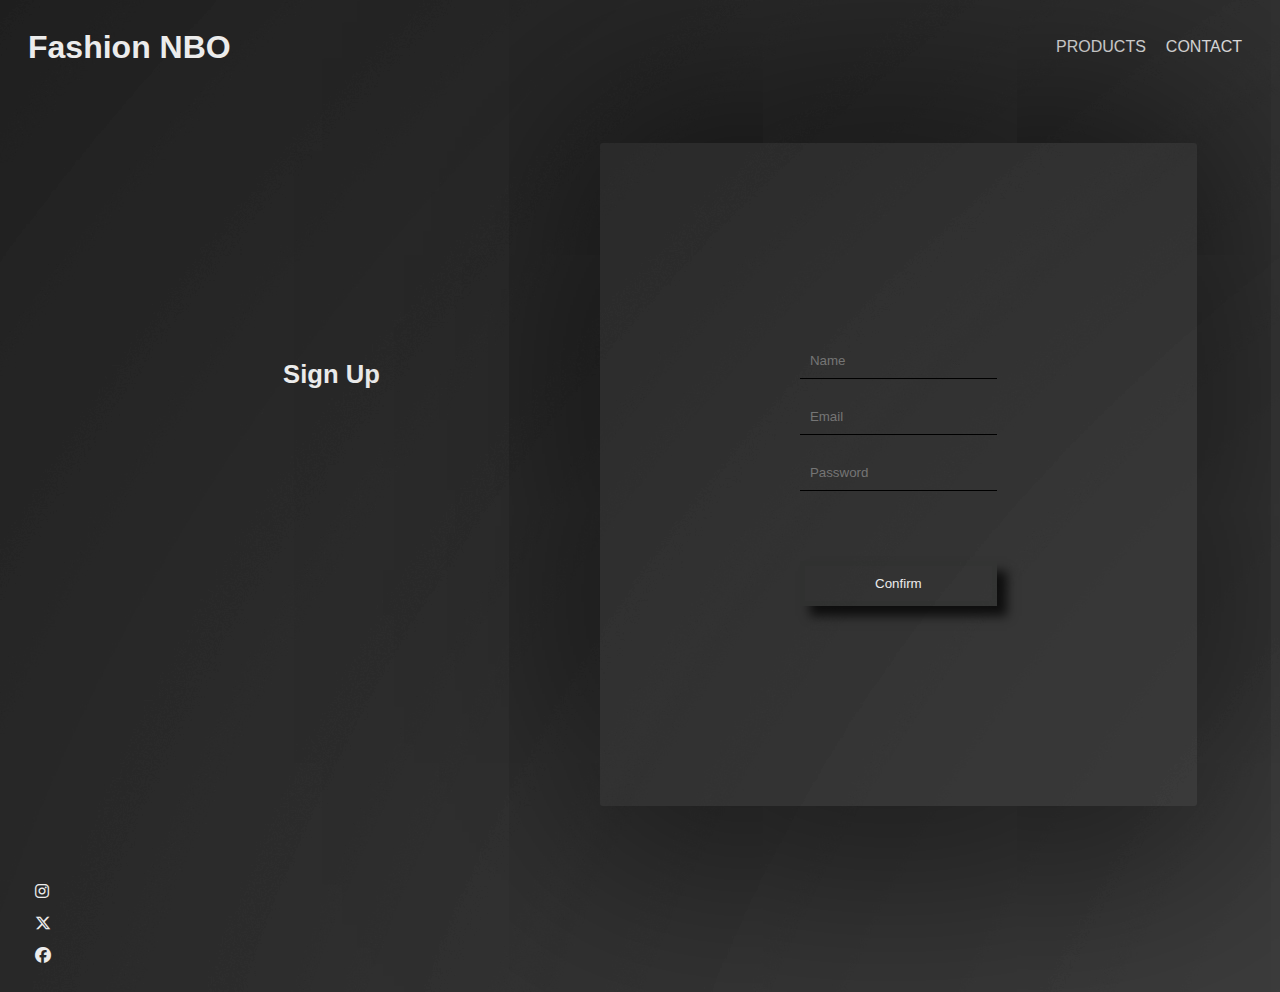
<file: index.html>
<!DOCTYPE html>
<html lang="en">

<head>
  <meta charset="UTF-8" />
  <meta name="viewport" content="width=device-width, initial-scale=1.0" />
  <link rel="stylesheet" href="https://cdnjs.cloudflare.com/ajax/libs/font-awesome/6.5.0/css/all.min.css">
  <link rel="stylesheet" href="styles.css" />
  <title>Login|SignUp form</title>
</head>

<body>
  <!-- <div id="size"></div> -->
  <div class="header">
    <h1>
      <logo class="logo">
        Fashion NBO
      </logo>
    </h1>
    <nav>
      <div class="links"><a href="#" class="products">PRODUCTS</a>
        <a href="#" class="contact">CONTACT</a>
      </div>
    </nav>
  </div>
  <div class="main">
    <h1 class="sign_up">Sign Up</h1>
    <form action="submit" class="form">
      <input type="text" class="name" placeholder="Name" />
      <input type="email" class="email" placeholder="Email" />
      <input type="password" class="password" placeholder="Password" />
      <button class="submit">Confirm</button>
    </form>
  </div>
  <div class="icons">
    <a href="#" class="insta"><i class="fa-brands fa-instagram"></i></a>
    <a href="#" class="twtt"><i class="fa-brands fa-x-twitter"></i></a>
    <a href="#" class="fb"><i class="fa-brands fa-facebook"></i></a>
  </div>

</body>
<script src="main.js"></script>

</html>
</file>
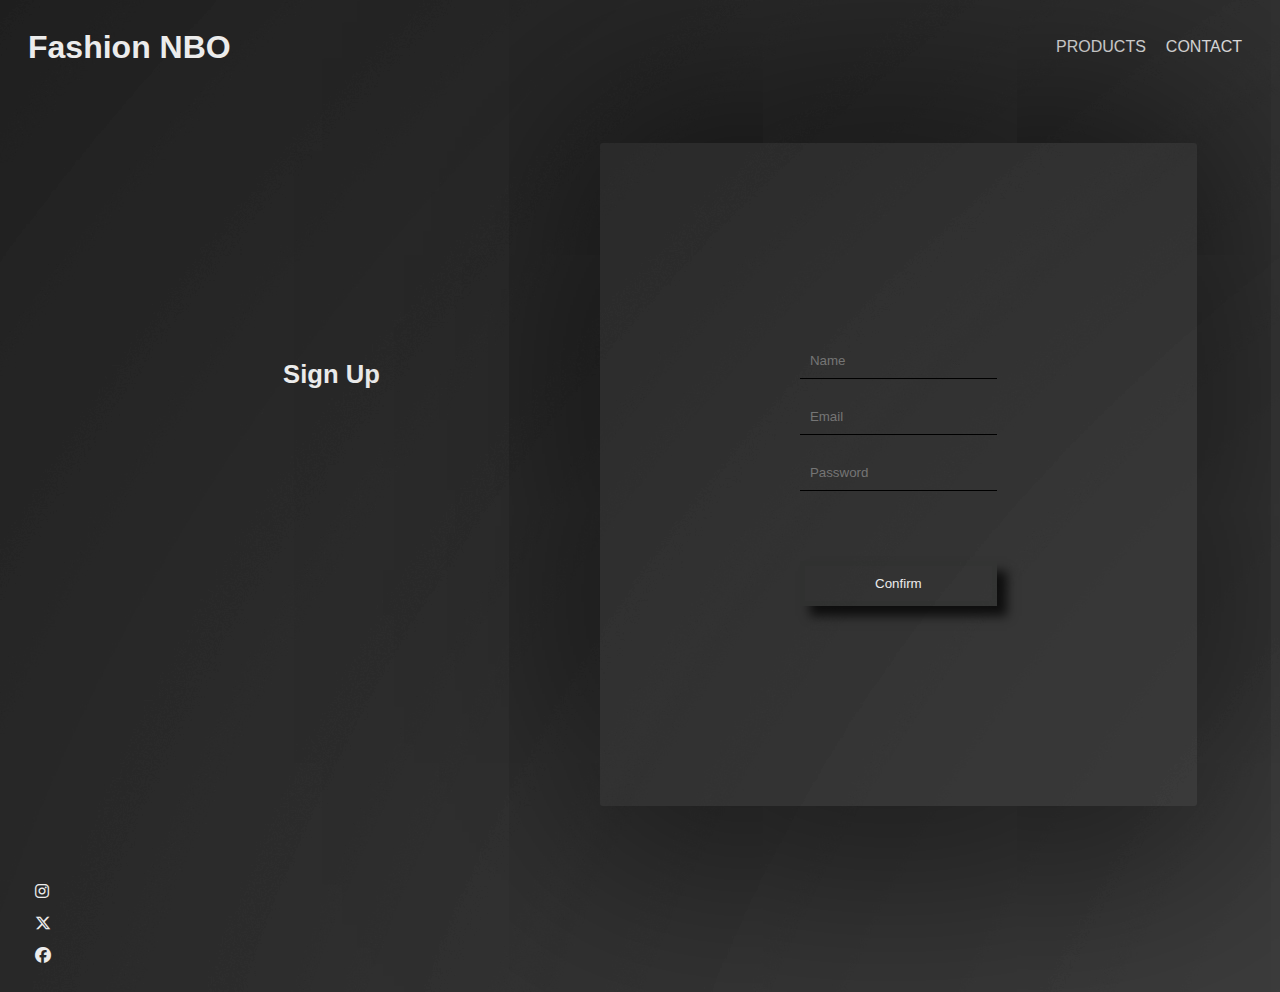
<file: form.html>
<!DOCTYPE html>
<html lang="en">

<head>
  <meta charset="UTF-8" />
  <meta name="viewport" content="width=device-width, initial-scale=1.0" />
  <link rel="stylesheet" href="https://cdnjs.cloudflare.com/ajax/libs/font-awesome/6.5.0/css/all.min.css">
  <link rel="stylesheet" href="form.css " />
  <title>Login|SignUp form</title>
</head>

<body>
  <!-- <div id="size"></div> -->
  <div class="header">
    <h1>
      <logo class="logo">
        Fashion NBO
      </logo>
    </h1>
    <nav>
      <div class="links"><a href="#" class="products">PRODUCTS</a>
        <a href="#" class="contact">CONTACT</a>
      </div>
    </nav>
  </div>
  <div class="main">
    <h1 class="sign_up">Sign Up</h1>
    <form action="submit" class="form">
      <input type="text" class="name" placeholder="Name" />
      <input type="email" class="email" placeholder="Email" />
      <input type="password" class="password" placeholder="Password" />
      <button class="submit">Confirm</button>
    </form>
  </div>
  <div class="icons">
    <a href="#" class="insta"><i class="fa-brands fa-instagram"></i></a>
    <a href="#" class="twtt"><i class="fa-brands fa-x-twitter"></i></a>
    <a href="#" class="fb"><i class="fa-brands fa-facebook"></i></a>
  </div>

</body>
<script src="main.js"></script>

</html>
</file>
<file: styles.css>
body {
  background-image: url("texture10.jpg");
  background-repeat: repeat;
  /* background-color: black; */
  background-color: #2c2c2c; /* Classy dark grey */
  color: #ececec; /* Soft light grey for text */
  font-family: "Segoe UI", "Roboto", Arial, sans-serif;
}
.header {
  display: flex;
  flex-direction: row;
  justify-content: space-between;
}
.navbar {
  display: flex;
  justify-content: center;
}
.main {
  display: flex;
  flex-direction: row;
  /* background-color: rgb(0, 255, 132); */
  justify-content: space-evenly;
  border-radius: 20px;
  margin: 5px;
  padding: 50px;
  /* justify-content: center; */
  /* align-items: center; */
}
.sign_up {
  padding: 200px;
  display: flex;
  justify-content: space-evenly;
  /* color: white; */
  /* background-color: aqua; */
  border-radius: 10px;
}
.form {
  display: flex;
  flex-direction: column;
  justify-content: space-between;
  padding: 200px;
  /* background-color: yellow; */
  display: flex;
  flex-direction: column;
  gap: 20px;
  border-radius: 3px;
  /* color: grey; */
  box-shadow: 0px 0px 500px 0px black;
}
input {
  color: inherit;
  border: none;
  background-color: inherit;
  /* border-radius: 0px; */
  padding: 10px;
  border-bottom: 1px solid black;
}
input:focus {
  outline: none;
}
button {
  padding: 10px;
  margin-top: 50px;
  color: #ececec;
  /* background-color: aquamarine; */
  background-color: inherit;
  border-radius: 0px;
  border: 5px solid rgba(16, 35, 16, 0.027);
  box-shadow: 10px 10px 10px rgba(0, 0, 0, 0.738);
}
a {
  text-decoration: none;
  color: inherit;
  margin: 10px;
}
.logo {
  /* display: flex;
  align-items: center; */
  margin-left: 20px;
}
.links {
  display: flex;
  /* justify-content: center; */
  align-items: center;
  margin: 20px;
}
.icons {
  display: flex;
  flex-direction: column;
  margin: 20px;
}
.icons a {
  margin: 7px;
}
/* i {
  margin: 7px;
} */

#size {
  position: absolute;
  right: 50%;
}

@media (min-width: 1200px) {
  .sign_up {
    font-size: 2vw;
  }
}

@media (max-width: 1200px) {
  .sign_up {
    font-size: 1.6vw;
  }
  .main {
    margin: 3px;
  }
  .sign_up {
    padding: 150px;
  }
  .form {
    padding: 150px;
  }
  .icons {
    margin: 15px;
  }
  .logo {
    margin-left: 15px;
    font-size: larger;
  }
  .links {
    margin: 15px;
  }
}

@media (max-width: 982px) {
  .sign_up {
    font-size: 1.5vw;
    padding: 100px;
  }
  .form {
    padding: 100px;
  }
}

@media (max-width: 767px) {
  .main {
    flex-direction: column;
  }
  .sign_up {
    padding: 50px;
    font-size: 3vw;
  }
  .form {
    padding: 50px 120px;
  }
  .links {
    padding: 10px;
    font-size: small;
  }
  .logo {
    padding: 10px;
    font-size: large;
  }
  .icons {
    flex-direction: row;
    justify-content: center;
    align-items: center;
    font-size: 30px;
  }
}

@media (max-width: 576px){
  .logo{
    font-size: 30px;
    padding: 5px;
    margin-left: 0px;
  }
  .links{
    display: none;
  }
  .header{
    justify-content: center;
  }
  .sign_up{
    font-size: 20px;
  }
  .form{
    padding: 30px;
  }
  .icons{
    font-size: 30px;
  }
  .main{
    padding: 30px 50px;
  }
}
</file>
<file: form.css>
body {
  background-image: url("texture10.jpg");
  background-repeat: repeat;
  /* background-color: black; */
  background-color: #2c2c2c; /* Classy dark grey */
  color: #ececec; /* Soft light grey for text */
  font-family: "Segoe UI", "Roboto", Arial, sans-serif;
}
.header {
  display: flex;
  flex-direction: row;
  justify-content: space-between;
}
.navbar {
  display: flex;
  justify-content: center;
}
.main {
  display: flex;
  flex-direction: row;
  /* background-color: rgb(0, 255, 132); */
  justify-content: space-evenly;
  border-radius: 20px;
  margin: 5px;
  padding: 50px;
  /* justify-content: center; */
  /* align-items: center; */
}
.sign_up {
  padding: 200px;
  display: flex;
  justify-content: space-evenly;
  /* color: white; */
  /* background-color: aqua; */
  border-radius: 10px;
}
.form {
  display: flex;
  flex-direction: column;
  justify-content: space-between;
  padding: 200px;
  /* background-color: yellow; */
  display: flex;
  flex-direction: column;
  gap: 20px;
  border-radius: 3px;
  /* color: grey; */
  box-shadow: 0px 0px 500px 0px black;
}
input {
  color: inherit;
  border: none;
  background-color: inherit;
  /* border-radius: 0px; */
  padding: 10px;
  border-bottom: 1px solid black;
}
input:focus {
  outline: none;
}
button {
  padding: 10px;
  margin-top: 50px;
  color: #ececec;
  /* background-color: aquamarine; */
  background-color: inherit;
  border-radius: 0px;
  border: 5px solid rgba(16, 35, 16, 0.027);
  box-shadow: 10px 10px 10px rgba(0, 0, 0, 0.738);
}
a {
  text-decoration: none;
  color: inherit;
  margin: 10px;
}
.logo {
  /* display: flex;
  align-items: center; */
  margin-left: 20px;
}
.links {
  display: flex;
  /* justify-content: center; */
  align-items: center;
  margin: 20px;
}
.icons {
  display: flex;
  flex-direction: column;
  margin: 20px;
}
.icons a {
  margin: 7px;
}
/* i {
  margin: 7px;
} */

#size {
  position: absolute;
  right: 50%;
}

@media (min-width: 1200px) {
  .sign_up {
    font-size: 2vw;
  }
}

@media (max-width: 1200px) {
  .sign_up {
    font-size: 1.6vw;
  }
  .main {
    margin: 3px;
  }
  .sign_up {
    padding: 150px;
  }
  .form {
    padding: 150px;
  }
  .icons {
    margin: 15px;
  }
  .logo {
    margin-left: 15px;
    font-size: larger;
  }
  .links {
    margin: 15px;
  }
}

@media (max-width: 982px) {
  .sign_up {
    font-size: 1.5vw;
    padding: 100px;
  }
  .form {
    padding: 100px;
  }
}

@media (max-width: 767px) {
  .main {
    flex-direction: column;
  }
  .sign_up {
    padding: 50px;
    font-size: 3vw;
  }
  .form {
    padding: 50px 120px;
  }
  .links {
    padding: 10px;
    font-size: small;
  }
  .logo {
    padding: 10px;
    font-size: large;
  }
  .icons {
    flex-direction: row;
    justify-content: center;
    align-items: center;
    font-size: 30px;
  }
}

@media (max-width: 576px){
  .logo{
    font-size: 30px;
    padding: 5px;
    margin-left: 0px;
  }
  .links{
    display: none;
  }
  .header{
    justify-content: center;
  }
  .sign_up{
    font-size: 20px;
  }
  .form{
    padding: 30px;
  }
  .icons{
    font-size: 30px;
  }
  .main{
    padding: 30px 50px;
  }
}
</file>
